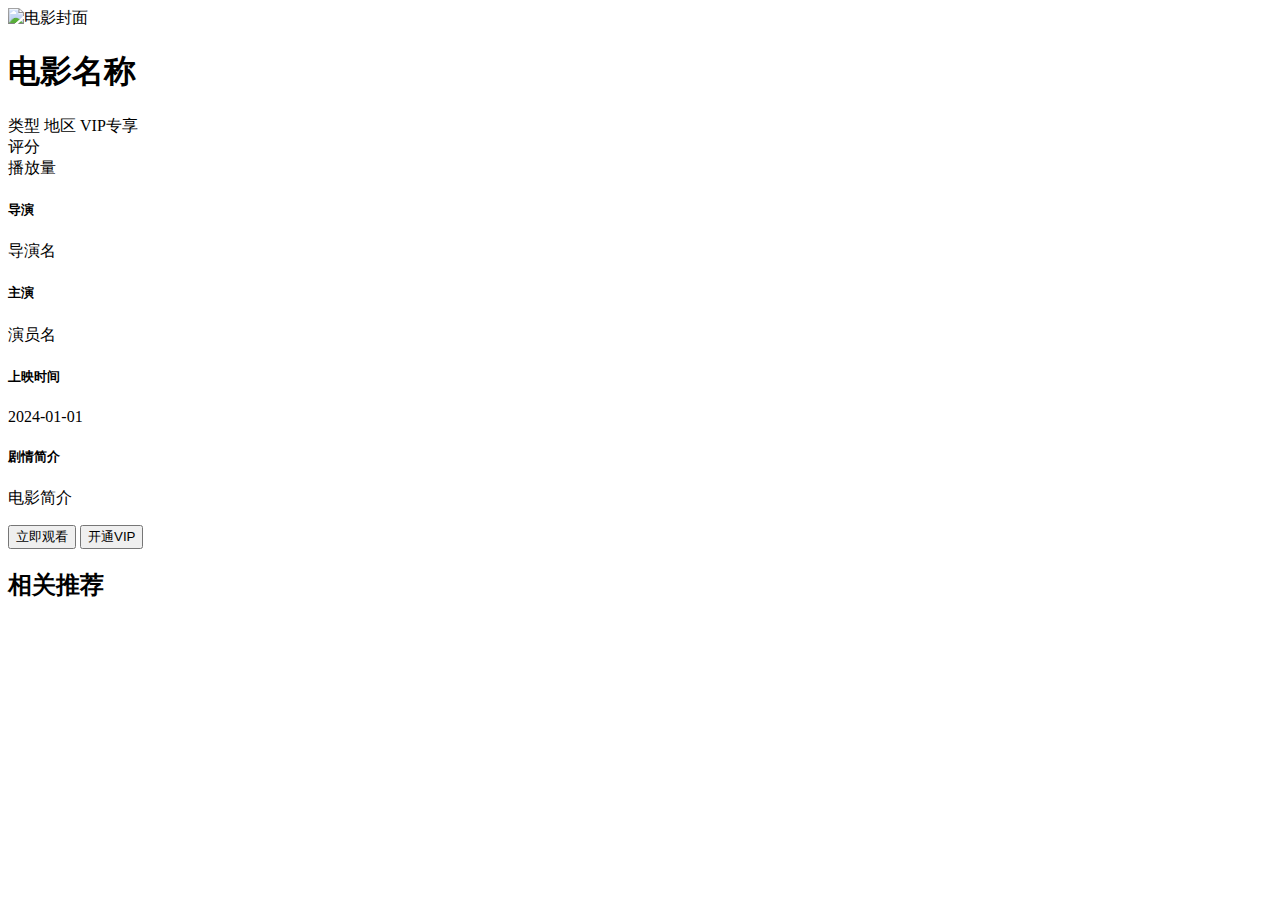
<file: src/main/resources/templates/movie/detail.html>
<!DOCTYPE html>
<html xmlns:th="http://www.thymeleaf.org">
<head th:replace="layout/base :: head">
</head>
<body>
    <!-- 导航栏 -->
    <nav th:replace="layout/base :: nav"></nav>

    <!-- 主要内容区域 -->
    <main class="container my-4">
        <!-- 电影详情 -->
        <div class="row mb-5">
            <!-- 左侧封面 -->
            <div class="col-md-4">
                <img th:src="${movie.coverImg}" class="img-fluid rounded shadow" alt="电影封面">
            </div>
            <!-- 右侧信息 -->
            <div class="col-md-8">
                <h1 class="mb-3" th:text="${movie.movieName}">电影名称</h1>
                <div class="mb-3">
                    <span class="badge bg-primary me-2" th:text="${movie.movieType}">类型</span>
                    <span class="badge bg-secondary me-2" th:text="${movie.region}">地区</span>
                    <span class="badge bg-warning" th:if="${movie.isVip}">VIP专享</span>
                </div>
                <div class="mb-3">
                    <div class="d-flex align-items-center">
                        <div class="rating me-3">
                            <i class="fas fa-star text-warning"></i>
                            <span th:text="${movie.score}">评分</span>
                        </div>
                        <div class="views">
                            <i class="fas fa-eye text-secondary"></i>
                            <span th:text="${movie.viewCount}">播放量</span>
                        </div>
                    </div>
                </div>
                <div class="mb-3">
                    <h5>导演</h5>
                    <a th:href="@{'/director/' + ${movie.director.id}}" class="text-decoration-none">
                        <span th:text="${movie.director.directorName}">导演名</span>
                    </a>
                </div>
                <div class="mb-3">
                    <h5>主演</h5>
                    <div class="d-flex flex-wrap gap-2">
                        <a th:each="actor : ${movie.actors}" 
                           th:href="@{'/actor/' + ${actor.id}}"
                           class="text-decoration-none">
                            <span th:text="${actor.actorName}">演员名</span>
                        </a>
                    </div>
                </div>
                <div class="mb-3">
                    <h5>上映时间</h5>
                    <p th:text="${#dates.format(movie.releaseTime, 'yyyy-MM-dd')}">2024-01-01</p>
                </div>
                <div class="mb-4">
                    <h5>剧情简介</h5>
                    <p th:text="${movie.description}">电影简介</p>
                </div>
                <div class="d-grid gap-2 d-md-flex">
                    <button class="btn btn-primary btn-lg" onclick="playMovie()">
                        <i class="fas fa-play me-2"></i>立即观看
                    </button>
                    <button class="btn btn-warning btn-lg" th:if="${!movie.isVip}" onclick="upgradeVip()">
                        <i class="fas fa-crown me-2"></i>开通VIP
                    </button>
                </div>
            </div>
        </div>

        <!-- 相关推荐 -->
        <section class="mb-5">
            <h2 class="h4 mb-3">相关推荐</h2>
            <div class="row row-cols-1 row-cols-md-2 row-cols-lg-4 g-4" id="relatedMovies">
                <!-- 相关电影将通过JavaScript动态加载 -->
            </div>
        </section>
    </main>

    <!-- 页脚 -->
    <footer th:replace="layout/base :: footer"></footer>

    <!-- 脚本 -->
    <script th:src="@{/js/main.js}"></script>
    <script th:inline="javascript">
        // 获取电影ID
        const movieId = /*[[${movie.id}]]*/ null;
        const isVip = /*[[${movie.isVip}]]*/ false;
        const userType = /*[[${session.userType}]]*/ 0;

        // 播放电影
        function playMovie() {
            // 检查是否登录
            const token = localStorage.getItem('token');
            if (!token) {
                showToast('请先登录', 'error');
                setTimeout(() => {
                    window.location.href = '/user/login';
                }, 1000);
                return;
            }

            // 检查VIP权限
            if (isVip && userType !== 1) {
                showToast('该影片为VIP专享，请开通VIP会员', 'error');
                return;
            }

            // 跳转到播放页面
            window.location.href = `/movie/play/${movieId}`;
        }

        // 开通VIP
        function upgradeVip() {
            window.location.href = '/user/vip';
        }

        // 加载相关推荐
        function loadRelatedMovies() {
            $.ajax({
                url: `/api/movie/list?type=${/*[[${movie.movieType}]]*/ ''}&page=1&size=4`,
                method: 'GET',
                headers: {
                    'Authorization': `Bearer ${localStorage.getItem('token')}`
                },
                success: function(response) {
                    if (response.code === 200) {
                        const movies = response.data.list.filter(movie => movie.id !== movieId);
                        const container = $('#relatedMovies');
                        container.empty();
                        
                        movies.forEach(movie => {
                            const card = `
                                <div class="col">
                                    <div class="card h-100">
                                        <img src="${movie.coverImg}" class="card-img-top" alt="${movie.movieName}">
                                        <div class="card-body">
                                            <h5 class="card-title">${movie.movieName}</h5>
                                            <p class="card-text">
                                                <small class="text-muted">${movie.movieType} | ${movie.region}</small>
                                            </p>
                                            <div class="d-flex justify-content-between align-items-center">
                                                <div class="rating">
                                                    <i class="fas fa-star text-warning"></i>
                                                    <span>${movie.score}</span>
                                                </div>
                                                ${movie.isVip ? '<span class="badge bg-warning">VIP</span>' : ''}
                                            </div>
                                        </div>
                                        <div class="card-footer bg-transparent">
                                            <a href="/movie/detail/${movie.id}" class="btn btn-primary btn-sm w-100">查看详情</a>
                                        </div>
                                    </div>
                                </div>
                            `;
                            container.append(card);
                        });
                    }
                }
            });
        }

        // 显示提示消息
        function showToast(message, type) {
            const toast = `
                <div class="toast align-items-center text-white bg-${type === 'success' ? 'success' : 'danger'} border-0" role="alert">
                    <div class="d-flex">
                        <div class="toast-body">
                            ${message}
                        </div>
                        <button type="button" class="btn-close btn-close-white me-2 m-auto" data-bs-dismiss="toast"></button>
                    </div>
                </div>
            `;
            
            const toastContainer = $('<div class="toast-container position-fixed bottom-0 end-0 p-3"></div>');
            toastContainer.append(toast);
            $('body').append(toastContainer);
            
            const toastElement = toastContainer.find('.toast');
            const bsToast = new bootstrap.Toast(toastElement);
            bsToast.show();
            
            // 自动移除toast
            toastElement.on('hidden.bs.toast', function() {
                toastContainer.remove();
            });
        }

        // 页面加载完成后执行
        $(document).ready(function() {
            loadRelatedMovies();
        });
    </script>
</body>
</html>
</file>
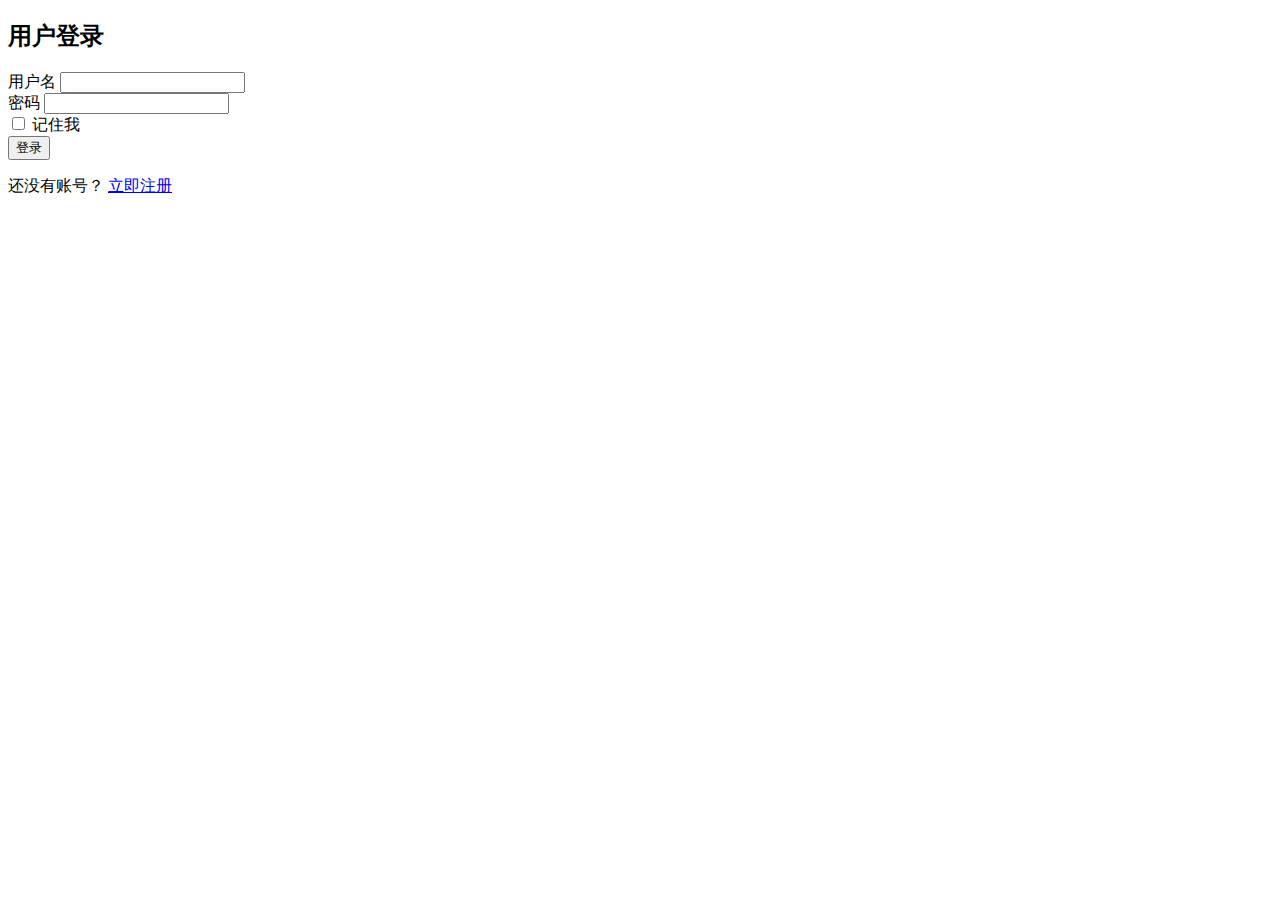
<file: src/main/resources/templates/user/login.html>
<!DOCTYPE html>
<html xmlns:th="http://www.thymeleaf.org">
<head th:replace="layout/base :: head">
</head>
<body>
    <!-- 导航栏 -->
    <nav th:replace="layout/base :: nav"></nav>

    <!-- 主要内容区域 -->
    <main class="container my-4">
        <div class="row justify-content-center">
            <div class="col-md-6 col-lg-4">
                <div class="card shadow-sm">
                    <div class="card-body p-4">
                        <h2 class="text-center mb-4">用户登录</h2>
                        <form id="loginForm" onsubmit="return handleLogin(event)">
                            <div class="mb-3">
                                <label for="username" class="form-label">用户名</label>
                                <input type="text" class="form-control" id="username" name="username" required>
                            </div>
                            <div class="mb-3">
                                <label for="password" class="form-label">密码</label>
                                <input type="password" class="form-control" id="password" name="password" required>
                            </div>
                            <div class="mb-3 form-check">
                                <input type="checkbox" class="form-check-input" id="rememberMe" name="rememberMe">
                                <label class="form-check-label" for="rememberMe">记住我</label>
                            </div>
                            <div class="d-grid">
                                <button type="submit" class="btn btn-primary">登录</button>
                            </div>
                        </form>
                        <div class="text-center mt-3">
                            <p class="mb-0">还没有账号？ <a href="/user/register">立即注册</a></p>
                        </div>
                    </div>
                </div>
            </div>
        </div>
    </main>

    <!-- 页脚 -->
    <footer th:replace="layout/base :: footer"></footer>

    <!-- 脚本 -->
    <script th:src="@{/js/main.js}"></script>
    <script>
        function handleLogin(event) {
            event.preventDefault();
            
            const username = $('#username').val();
            const password = $('#password').val();
            const rememberMe = $('#rememberMe').is(':checked');

            $.ajax({
                url: '/api/user/login',
                method: 'POST',
                contentType: 'application/json',
                data: JSON.stringify({
                    username: username,
                    password: password
                }),
                success: function(response) {
                    if (response.code === 200) {
                        // 保存token
                        localStorage.setItem('token', response.data.token);
                        if (rememberMe) {
                            localStorage.setItem('username', username);
                        }
                        
                        // 显示成功消息
                        showToast('登录成功', 'success');
                        
                        // 跳转到首页
                        setTimeout(() => {
                            window.location.href = '/';
                        }, 1000);
                    } else {
                        showToast(response.message, 'error');
                    }
                },
                error: function() {
                    showToast('登录失败，请稍后重试', 'error');
                }
            });

            return false;
        }

        // 显示提示消息
        function showToast(message, type) {
            const toast = `
                <div class="toast align-items-center text-white bg-${type === 'success' ? 'success' : 'danger'} border-0" role="alert">
                    <div class="d-flex">
                        <div class="toast-body">
                            ${message}
                        </div>
                        <button type="button" class="btn-close btn-close-white me-2 m-auto" data-bs-dismiss="toast"></button>
                    </div>
                </div>
            `;
            
            const toastContainer = $('<div class="toast-container position-fixed bottom-0 end-0 p-3"></div>');
            toastContainer.append(toast);
            $('body').append(toastContainer);
            
            const toastElement = toastContainer.find('.toast');
            const bsToast = new bootstrap.Toast(toastElement);
            bsToast.show();
            
            // 自动移除toast
            toastElement.on('hidden.bs.toast', function() {
                toastContainer.remove();
            });
        }

        // 页面加载完成后执行
        $(document).ready(function() {
            // 如果之前保存了用户名，自动填充
            const savedUsername = localStorage.getItem('username');
            if (savedUsername) {
                $('#username').val(savedUsername);
                $('#rememberMe').prop('checked', true);
            }
        });
    </script>
</body>
</html>
</file>
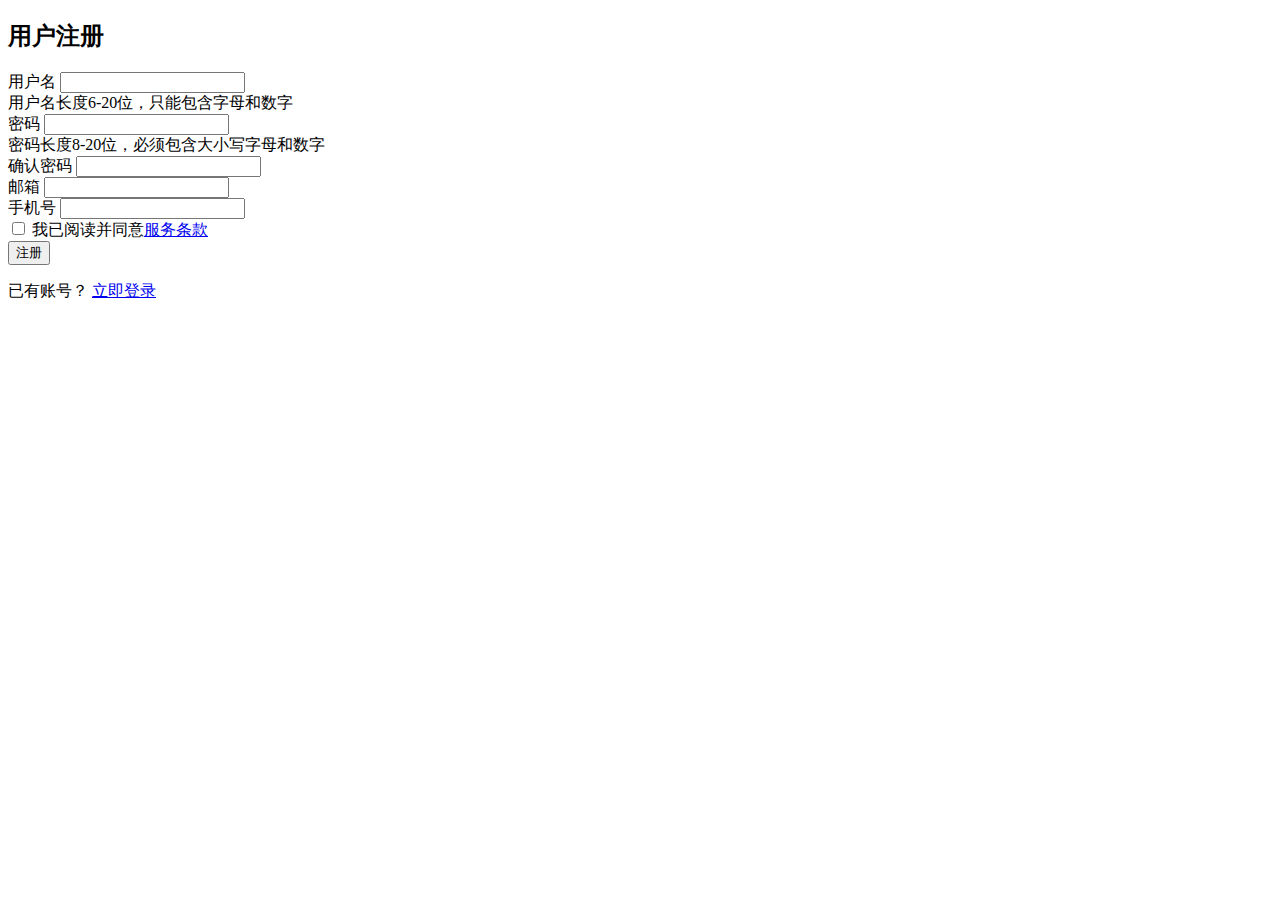
<file: src/main/resources/templates/user/register.html>
<!DOCTYPE html>
<html xmlns:th="http://www.thymeleaf.org">
<head th:replace="layout/base :: head">
</head>
<body>
    <!-- 导航栏 -->
    <nav th:replace="layout/base :: nav"></nav>

    <!-- 主要内容区域 -->
    <main class="container my-4">
        <div class="row justify-content-center">
            <div class="col-md-6 col-lg-4">
                <div class="card shadow-sm">
                    <div class="card-body p-4">
                        <h2 class="text-center mb-4">用户注册</h2>
                        <form id="registerForm" onsubmit="return handleRegister(event)">
                            <div class="mb-3">
                                <label for="username" class="form-label">用户名</label>
                                <input type="text" class="form-control" id="username" name="username" 
                                       pattern="[a-zA-Z0-9]{6,20}" required
                                       title="用户名长度6-20位，只能包含字母和数字">
                                <div class="form-text">用户名长度6-20位，只能包含字母和数字</div>
                            </div>
                            <div class="mb-3">
                                <label for="password" class="form-label">密码</label>
                                <input type="password" class="form-control" id="password" name="password" 
                                       pattern="^(?=.*[a-z])(?=.*[A-Z])(?=.*\d)[a-zA-Z\d]{8,20}$" required
                                       title="密码长度8-20位，必须包含大小写字母和数字">
                                <div class="form-text">密码长度8-20位，必须包含大小写字母和数字</div>
                            </div>
                            <div class="mb-3">
                                <label for="confirmPassword" class="form-label">确认密码</label>
                                <input type="password" class="form-control" id="confirmPassword" name="confirmPassword" required>
                            </div>
                            <div class="mb-3">
                                <label for="email" class="form-label">邮箱</label>
                                <input type="email" class="form-control" id="email" name="email" required>
                            </div>
                            <div class="mb-3">
                                <label for="phone" class="form-label">手机号</label>
                                <input type="tel" class="form-control" id="phone" name="phone" 
                                       pattern="^1[3-9]\d{9}$"
                                       title="请输入正确的手机号">
                            </div>
                            <div class="mb-3 form-check">
                                <input type="checkbox" class="form-check-input" id="agreeTerms" name="agreeTerms" required>
                                <label class="form-check-label" for="agreeTerms">
                                    我已阅读并同意<a href="/terms" target="_blank">服务条款</a>
                                </label>
                            </div>
                            <div class="d-grid">
                                <button type="submit" class="btn btn-primary">注册</button>
                            </div>
                        </form>
                        <div class="text-center mt-3">
                            <p class="mb-0">已有账号？ <a href="/user/login">立即登录</a></p>
                        </div>
                    </div>
                </div>
            </div>
        </div>
    </main>

    <!-- 页脚 -->
    <footer th:replace="layout/base :: footer"></footer>

    <!-- 脚本 -->
    <script th:src="@{/js/main.js}"></script>
    <script>
        function handleRegister(event) {
            event.preventDefault();
            
            // 验证密码是否一致
            const password = $('#password').val();
            const confirmPassword = $('#confirmPassword').val();
            if (password !== confirmPassword) {
                showToast('两次输入的密码不一致', 'error');
                return false;
            }

            // 验证表单
            const form = $('#registerForm')[0];
            if (!form.checkValidity()) {
                form.reportValidity();
                return false;
            }

            // 收集表单数据
            const formData = {
                username: $('#username').val(),
                password: password,
                email: $('#email').val(),
                phone: $('#phone').val()
            };

            // 发送注册请求
            $.ajax({
                url: '/api/user/register',
                method: 'POST',
                contentType: 'application/json',
                data: JSON.stringify(formData),
                success: function(response) {
                    if (response.code === 200) {
                        // 保存token
                        localStorage.setItem('token', response.data.token);
                        
                        // 显示成功消息
                        showToast('注册成功', 'success');
                        
                        // 跳转到首页
                        setTimeout(() => {
                            window.location.href = '/';
                        }, 1000);
                    } else {
                        showToast(response.message, 'error');
                    }
                },
                error: function() {
                    showToast('注册失败，请稍后重试', 'error');
                }
            });

            return false;
        }

        // 显示提示消息
        function showToast(message, type) {
            const toast = `
                <div class="toast align-items-center text-white bg-${type === 'success' ? 'success' : 'danger'} border-0" role="alert">
                    <div class="d-flex">
                        <div class="toast-body">
                            ${message}
                        </div>
                        <button type="button" class="btn-close btn-close-white me-2 m-auto" data-bs-dismiss="toast"></button>
                    </div>
                </div>
            `;
            
            const toastContainer = $('<div class="toast-container position-fixed bottom-0 end-0 p-3"></div>');
            toastContainer.append(toast);
            $('body').append(toastContainer);
            
            const toastElement = toastContainer.find('.toast');
            const bsToast = new bootstrap.Toast(toastElement);
            bsToast.show();
            
            // 自动移除toast
            toastElement.on('hidden.bs.toast', function() {
                toastContainer.remove();
            });
        }

        // 实时验证密码一致性
        $('#confirmPassword').on('input', function() {
            const password = $('#password').val();
            const confirmPassword = $(this).val();
            
            if (password !== confirmPassword) {
                $(this).setCustomValidity('两次输入的密码不一致');
            } else {
                $(this).setCustomValidity('');
            }
        });
    </script>
</body>
</html>
</file>
